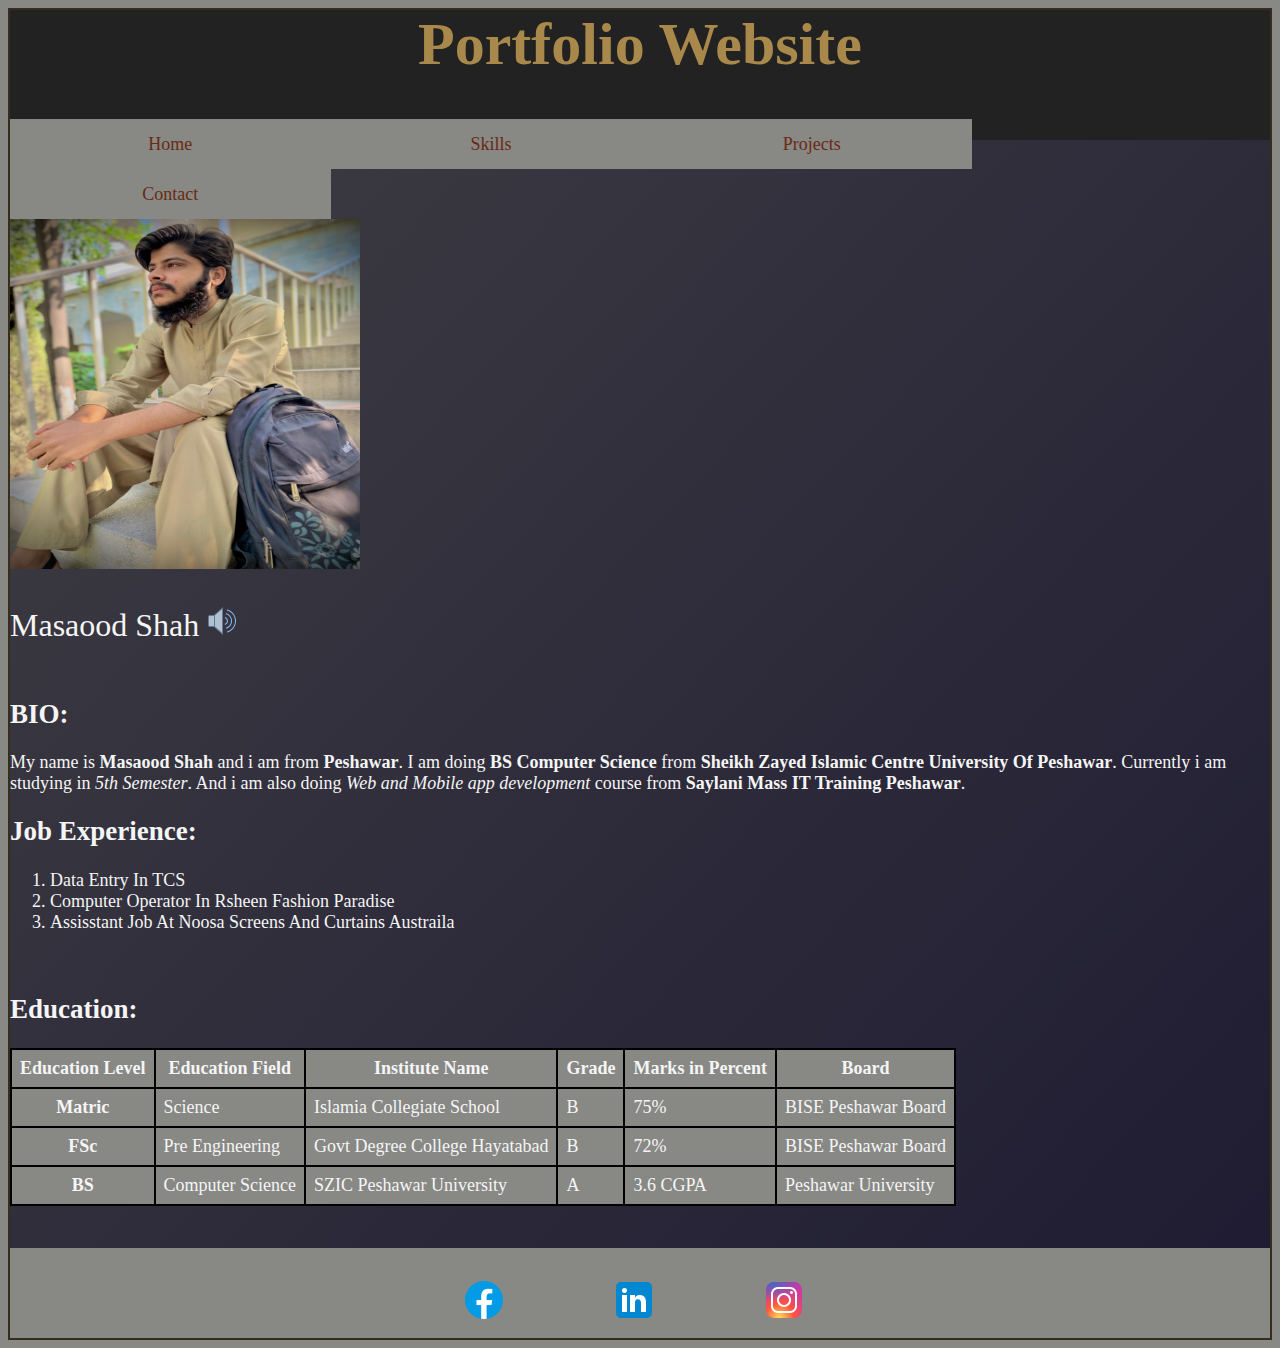
<file: index.html>
<!DOCTYPE html>
<html lang="en">
<head>
    <meta charset="UTF-8">
    <meta name="viewport" content="width=device-width, initial-scale=1.0">
    <title>Home</title>
    <link rel="stylesheet" href="./style.css">
</head>
<body>
    <Div class="wrap">
        <header>
            <h1>Portfolio Website</h1>
            <nav class="hnav">
                <ul>
                    <li><a href="./index.html">Home</a></li>
                    <li><a href="./Skills/index.html">Skills</a></li>
                    <li><a href="./Projects/index.html">Projects</a></li>
                    <li><a href="./Contact/index.html">Contact</a></li>
                </ul>
            </nav>
        </header>
        <section class="sec">
            <article>
                <img src="./Images/bio-img.jpg" alt="Bio Image" width="350" height="350" title="Bio Pic">
                <p id="mp"> Masaood Shah <img id="speaker" src="./Images/speaker-icon-2.png" alt="speaker icon" title="Name Audio"></img></p>
                <script>
                    var audio = new Audio("./Audios/my-name.mp3");
                    function playaudio() {
                        audio.play();
                    }
                    document.getElementById("speaker").addEventListener("click", playaudio);
                </script>
            </article>
            <article>
                <h2>BIO:</h2>
                    <p>My name is <b>Masaood Shah</b> and i am from <b>Peshawar</b>. I am doing <b>BS Computer Science</b> from <b>Sheikh Zayed Islamic Centre University Of Peshawar</b>. Currently i am studying in <i>5th Semester</i>. And i am also doing <i>Web and Mobile app development</i> course from <b>Saylani Mass IT Training Peshawar</b>.</p>
               <h2>Job Experience:</h2>
               <ol>
                    <li>Data Entry In TCS</li>
                    <li>Computer Operator In Rsheen Fashion Paradise</li>
                    <li>Assisstant Job At Noosa Screens And Curtains Austraila</li>
               </ol>
               <br>
               <h2>Education:</h2>
               <table>
                    <tr>
                        <th>Education Level</th>
                        <th>Education Field</th>
                        <th>Institute Name</th>
                        <th>Grade</th>
                        <th>Marks in Percent</th>
                        <th>Board</th>
                    </tr>
                    <tr>
                        <th>Matric</th>
                        <td>Science</td>
                        <td>Islamia Collegiate School</td>
                        <td>B</td>
                        <td>75%</td>
                        <td>BISE Peshawar Board</td>
                    </tr>
                    <tr>
                        <th>FSc</th>
                        <td>Pre Engineering</td>
                        <td>Govt Degree College Hayatabad</td>
                        <td>B</td>
                        <td>72%</td>
                        <td>BISE Peshawar Board</td>
                    </tr>
                    <tr>
                        <th>BS</th>
                        <td>Computer Science</td>
                        <td>SZIC Peshawar University</td>
                        <td>A</td>
                        <td>3.6 CGPA</td>
                        <td>Peshawar University</td>
                    </tr>
                </table>
                <br><br>
            </article>
        </section>
        <footer>
            <nav class="fnav">
                <ul>
                    <li>
                        <a href="https://web.facebook.com/masoud.shah.777" target="_blank"><img src="./Images/facebook-icon.png" alt="Facebook Profile Link" title="Facebook"></a>
                    </li>
                    <li>
                        <a href="https://www.linkedin.com/feed/" target="_blank"><img src="./Images/linkedin-icon.png" alt="Linkedin Profile Link" title="Linkedin"></a>
                    </li>
                    <li>
                        <a href="https://www.instagram.com/masoudshah.777/" target="_blank"><img src="./Images/instagram-icon.png" alt="Instagram Profile Link" title="Instagram"></a>
                    </li>
                </ul>
            </nav>
        </footer>
    </Div>
</body>
</html>
</file>
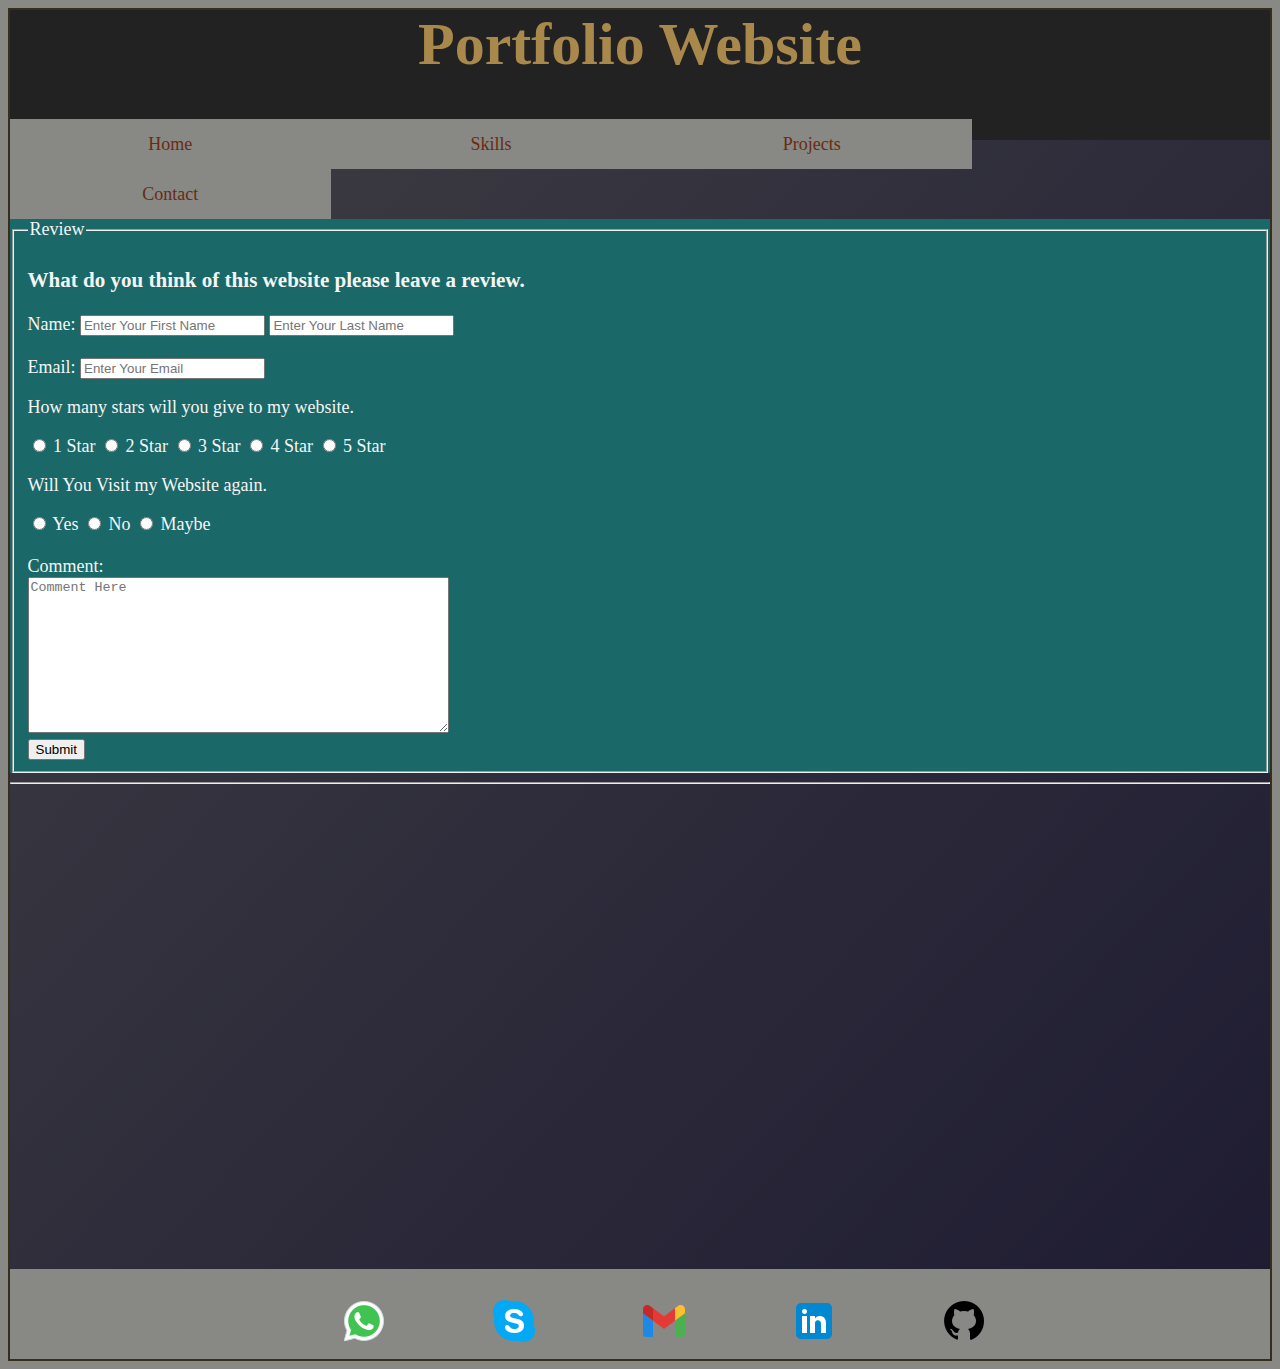
<file: Contact/index.html>
<!DOCTYPE html>
<html lang="en">
<head>
    <meta charset="UTF-8">
    <meta name="viewport" content="width=device-width, initial-scale=1.0">
    <title>Contact</title>
    <link rel="stylesheet" href="./style.css">
</head>
<body>
    <div class="wrap">
        <header>
            <h1>Portfolio Website</h1>
            <nav class="hnav">
                <ul>
                    <li><a href="../index.html">Home</a></li>
                    <li><a href="../Skills/index.html">Skills</a></li>
                    <li><a href="../Projects/index.html">Projects</a></li>
                    <li><a href="./index.html">Contact</a></li>
                </ul>
            </nav>
        </header>
        <section class="sec">
            <article>
                <form>
                    <fieldset>
                        <legend>Review</legend>
                        <h3>What do you think of this website please leave a review.</h3>
                        <label for="name">Name: </label>
                        <input id="name" type="text" name="firstname" placeholder="Enter Your First Name" maxlength="20"> <input id="name" type="text" name="lastname" placeholder="Enter Your Last Name" maxlength="20">
                        <br><br>
                        <label id="email" for="email">Email: </label>
                        <input type="email" name="email" placeholder="Enter Your Email" maxlength="25">
                        <br>
                        <p>How many stars will you give to my website.</p>
                        <input id="1star" type="radio" name="rating" value="1star">
                        <label for="1star">1 Star</label>
                        <input id="2star" type="radio" name="rating" value="2star">
                        <label for="2star">2 Star</label>
                        <input id="3star" type="radio" name="rating" value="3star">
                        <label for="3star">3 Star</label>
                        <input id="4star" type="radio" name="rating" value="4star">
                        <label for="4star">4 Star</label>
                        <input id="5star" type="radio" name="rating" value="5star">
                        <label for="5star">5 Star</label>
    
                        <p>Will You Visit my Website again.</p>
                        <input id="yes" type="radio" name="revisit" value="Yes">
                        <label for="yes">Yes</label>
                        <input id="no" type="radio" name="revisit" value="No">
                        <label for="no">No</label>
                        <input id="maybe" type="radio" name="revisit" value="Maybe">
                        <label for="maybe">Maybe</label>
                        <br><br>
                        <label for="comment">Comment:</label><br>
                        <textarea name="comment" id="comment" cols="50" rows="10" placeholder="Comment Here"></textarea>
                        <br>
                        <input type="submit" name="submit here">
                    </fieldset>
                </form>
                <hr>
                <iframe src="https://tinyurl.com/3pkxnhh4" width="600" height="450" style="border: 5px;" allowfullscreen="" loading="lazy" referrerpolicy="no-referrer-when-downgrade"></iframe>
                <br><br>
            </article>
        </section>
        <footer>
            <nav class="fnav">
                <ul>  
                    <li>
                        <a href="https://wa.me/+923427598803" alt="Whatsapp" target="_blank"><img src="../Images/whatsapp-icon.png" alt="Whatsapp Link" title="Whatsapp"></a>
                    </li>
                    <li>
                        <a href="https://join.skype.com/invite/ygPCgO2ALn3G" target="_blank"><img src="../Images/skype-icon.png" alt="Skype Link" title="Skype"></a>
                    </li>
                    <li>
                        <a href="mailto:masaoodshah803@gmail.com" target="_blank"><img src="../Images/gmail-icon.png" alt="Gmail link" title="Gmail"></a>
                    </li>
                    <li>
                        <a href="https://www.linkedin.com/feed/" target="_blank"><img src="../Images/linkedin-icon.png" alt="Linkedin Link" title="Linkedin"></a>
                    </li>
                    <li>
                        <a href="https://github.com/Masoud803" target="_blank"><img src="../Images/github-icon.png" alt="Github Link" title="Github"></a>
                    </li>
                </ul>
            </nav>
        </footer>
    </div>
</body>
</html>
</file>
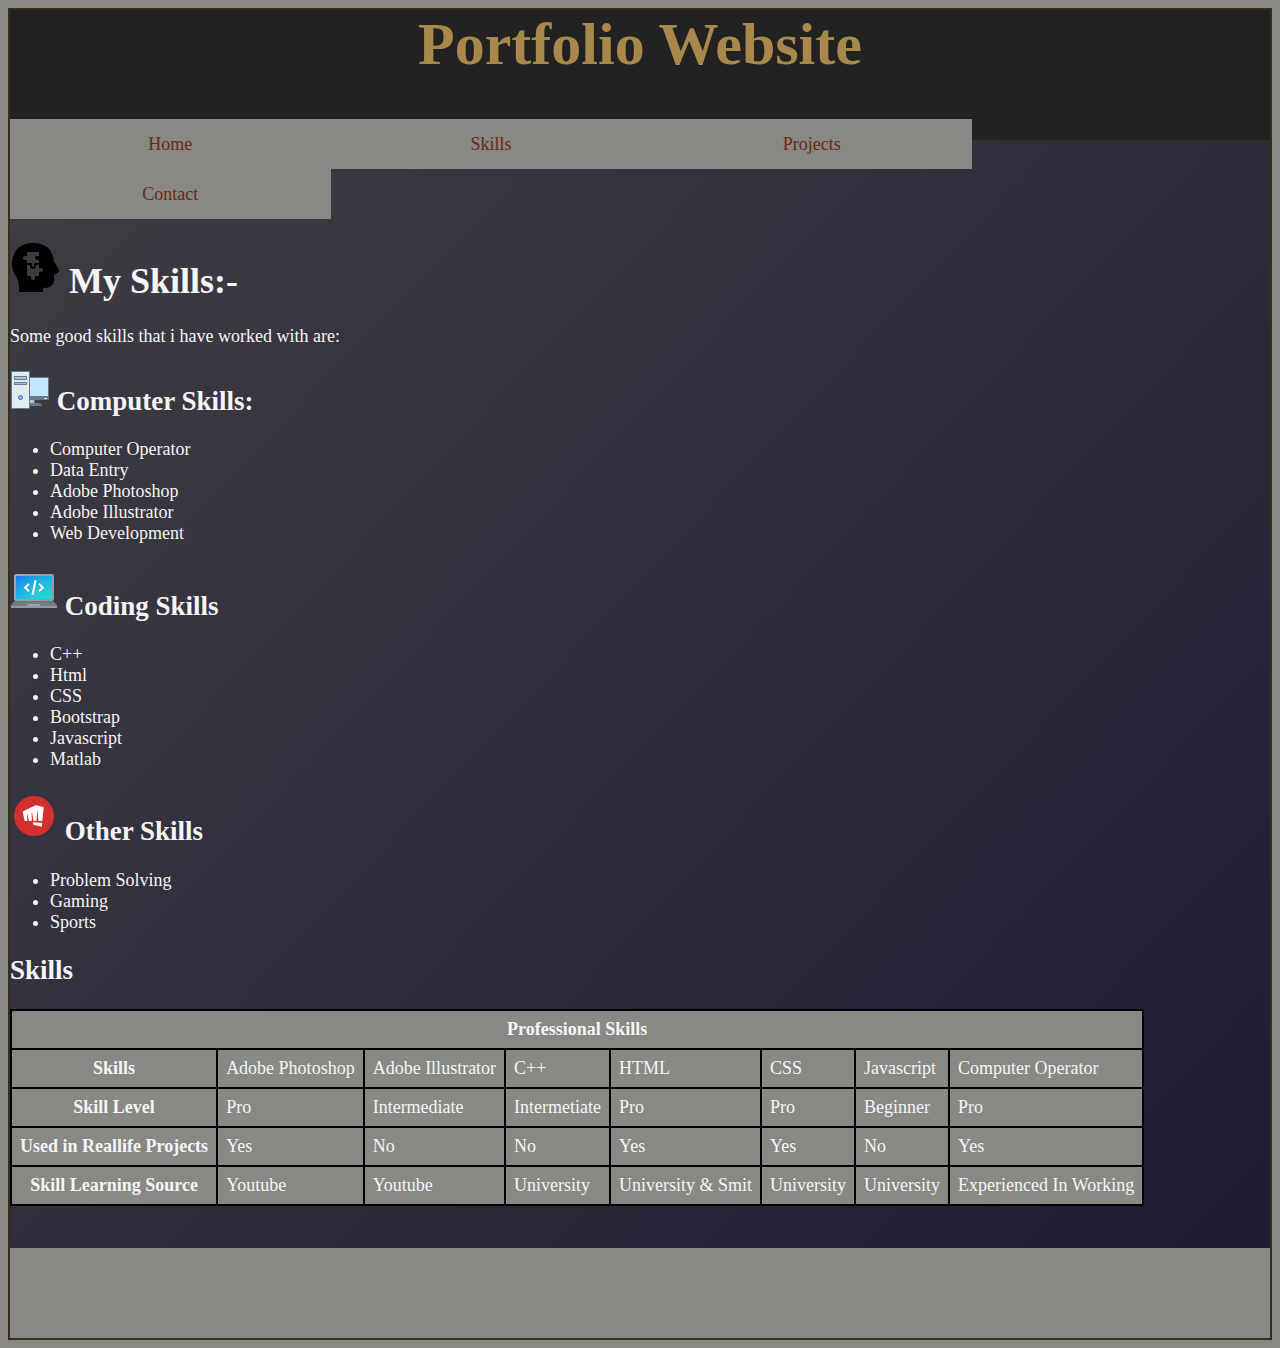
<file: Skills/index.html>
<!DOCTYPE html>
<html lang="en">
<head>
    <meta charset="UTF-8">
    <meta name="viewport" content="width=device-width, initial-scale=1.0">
    <title>Skills</title>
    <link rel="stylesheet" href="./style.css">
</head>
<body>
    <div class="wrap">
        <header>
            <h1>Portfolio Website</h1>
            <nav class="hnav">
                <ul>
                    <li><a href="../index.html">Home</a></li>   
                    <li><a href="./index.html">Skills</a></li>
                    <li><a href="../Projects/index.html">Projects</a></li>
                    <li><a href="../Contact/index.html">Contact</a></li>
                </ul>
            </nav>
        </header>
        <section class="sec">
            <article>
                <h1><img src="../Images/skills-icon.png" alt="Skills"> My Skills:-</h1>
                <p>Some good skills that i have worked with are:</p>
                <h2><img src="../Images/computer-icon.png" alt="Computer"> Computer Skills:</h2>
                <ul>
                    <li>Computer Operator</li>
                    <li>Data Entry</li>
                    <li>Adobe Photoshop</li>
                    <li>Adobe Illustrator</li>
                    <li>Web Development</li>
                </ul>
                <h2><img src="../Images/coding-icon.png" alt="Coding"> Coding Skills</h2>
                <ul>
                    <li>C++</li>
                    <li>Html</li>
                    <li>CSS</li>
                    <li>Bootstrap</li>
                    <li>Javascript</li>
                    <li>Matlab</li>
                </ul>
                <h2><img src="../Images/riot-games-icon.png" alt="Other"> Other Skills</h2>
                <ul>
                    <li>Problem Solving</li>
                    <li>Gaming</li>
                    <li>Sports</li>
                </ul>
                <h2>Skills</h2>
                <table>
                    <tr>
                        <th colspan="8">Professional Skills</th>
                    </tr>
                    <tr>
                        <th>Skills</th>
                        <td>Adobe Photoshop</td>
                        <td>Adobe Illustrator</td>
                        <td>C++</td>
                        <td>HTML</td>
                        <td>CSS</td>
                        <td>Javascript</td>
                        <td>Computer Operator</td>
                    </tr>
                    <tr>
                        <th>Skill Level</th>
                        <td>Pro</td>
                        <td>Intermediate</td>
                        <td>Intermetiate</td>
                        <td>Pro</td>
                        <td>Pro</td>
                        <td>Beginner</td>
                        <td>Pro</td>
                    </tr>
                    <tr>
                        <th>Used in Reallife Projects</th>
                        <td>Yes</td>
                        <td>No</td>
                        <td>No</td>
                        <td>Yes</td>
                        <td>Yes</td>
                        <td>No</td>
                        <td>Yes</td>
                    </tr>
                    <tr>
                        <th>Skill Learning Source</th>
                        <td>Youtube</td>
                        <td>Youtube</td>
                        <td>University</td>
                        <td>University & Smit</td>
                        <td>University</td>
                        <td>University</td>
                        <td>Experienced In Working</td>
                    </tr>
                </table>
                <br><br>
            </article>
        </section>
        <footer>
            <nav class="fnav">
                <!-- <ul>
                    <li>&copy; Masaood Shah</li>
                    <li><a href="mailto:masaoodshah803@gmail.com" target="_blank">Gmail</a></li>
                </ul> -->
            </nav>
        </footer>
    </div>
</body>
</html>
</file>
<file: style.css>
header, section, footer, article, nav{
    display: block;
}
body{
    font-size: large;
    color: rgb(3, 3, 3);
    background-color: #888885;
    font-family: Georgia, 'Times New Roman', Times, serif;
}
.wrap{
    color: #f5f5f5;
    width: auto;
    height: auto;
    background-image: linear-gradient(to bottom right, #403F44, #1E1B32);
    border: 2px solid #362d1c;
}
header{
    width: auto;
    height: 130px;
    background-color: #222222;
}
.hnav{
    width: auto;
    height: 50px;
}
.hnav ul{
    padding: 0px;
    margin: 0px;
    list-style: none;
}
.hnav li{
    background-color: #888885;
    font-size: large;
    text-align: center;
    float: left;
    line-height: 50px;
    width: 320.7px;
}
.hnav a{
    color: #692b12;
    text-decoration: none;
}
.hnav a:hover{
    background-color: #6b1818;
    color: #e7d884;
    display: block;
}
header h1{
    color: #a8884b;
    text-align: center;
    font-size: 60px;
    border: none;
    margin-top: 0%;
}
footer{
    clear: both;
    width: auto;
    height: 70px;
    background-color: #888885;
    padding: 10px 10px 10px 450px;
}
.fnav{
    width: auto;
    height: 60px;
}
.fnav ul{
    padding: 0px;
    list-style: none;
}
.fnav li{
    font-size: larger;
    float: left;
    width: 150px;
    line-height: 50px;
}
/* .fnav a{
    color: #030000;
    text-decoration: none;
}
.fnav a:hover, nav a.current{
    color: #f30f0f;
} */
section.sec{
    float:left;
    width: 100% ;
}
article{
    clear: both;
    overflow: auto;
    width: 100%;
}
table,tr,th,td{
    padding: 8px;
    border: 2px solid #000000;
    border-collapse: collapse;
    background-color: #888885;
}
 /* Section Artical 1 Paragraph */
#mp{
    font-size:xx-large;
    font-weight: 1100px;
}
</file>
<file: Contact/style.css>
header, section, footer, article, nav{
    display: block;
}
body{
    font-size: large;
    color: rgb(3, 3, 3);
    background-color: #888885;
    font-family: Georgia, 'Times New Roman', Times, serif;
}
.wrap{
    color: #f5f5f5;
    width: auto;
    height: auto;
    background-image: linear-gradient(to bottom right, #403F44, #1E1B32);
    border: 2px solid #362d1c;
}
header{
    width: auto;
    height: 130px;
    background-color: #222222;
}
.hnav{
    width: auto;
    height: 50px;
}
.hnav ul{
    padding: 0px;
    margin: 0px;
    list-style: none;
}
.hnav li{
    background-color: #888885;
    font-size: large;
    text-align: center;
    float: left;
    line-height: 50px;
    width: 320.7px;
}
.hnav a{
    color: #692b12;
    text-decoration: none;
}
.hnav a:hover{
    background-color: #6b1818;
    color: #e7d884;
    display: block;
}
header h1{
    color: #a8884b;
    text-align: center;
    font-size: 60px;
    border: none;
    margin-top: 0%;
}
footer{
    clear: both;
    width: auto;
    height: 70px;
    background-color: #888885;
    padding: 10px 10px 10px 330px;
}
.fnav{
    width: auto;
    height: 60px;
}
.fnav ul{
    padding: 0px;
    list-style: none;
}
.fnav li{
    font-size: larger;
    float: left;
    width: 150px;
    line-height: 50px;
}
/* .fnav a{
    color: #030000;
    text-decoration: none;
}
.fnav a:hover, nav a.current{
    color: #f30f0f;
} */
section.sec{
    float:left;
    width: 100% ;
}
article{
    clear: both;
    overflow: auto;
    width: 100%;
}
table,tr,th,td{
    padding: 8px;
    border: 2px solid #000000;
    border-collapse: collapse;
    background-color: #888885;
}
form{
    background-color: #1a6868;
}
</file>
<file: Skills/style.css>
header, section, footer, article, nav{
    display: block;
}
body{
    font-size: large;
    color: rgb(3, 3, 3);
    background-color: #888885;
    font-family: Georgia, 'Times New Roman', Times, serif;
}
.wrap{
    color: #f5f5f5;
    width: auto;
    height: auto;
    background-image: linear-gradient(to bottom right, #403F44, #1E1B32);
    border: 2px solid #362d1c;
}
header{
    width: auto;
    height: 130px;
    background-color: #222222;
}
.hnav{
    width: auto;
    height: 50px;
}
.hnav ul{
    padding: 0px;
    margin: 0px;
    list-style: none;
}
.hnav li{
    background-color: #888885;
    font-size: large;
    text-align: center;
    float: left;
    line-height: 50px;
    width: 320.7px;
}
.hnav a{
    color: #692b12;
    text-decoration: none;
}
.hnav a:hover{
    background-color: #6b1818;
    color: #e7d884;
    display: block;
}
header h1{
    color: #a8884b;
    text-align: center;
    font-size: 60px;
    border: none;
    margin-top: 0%;
}
footer{
    clear: both;
    width: auto;
    height: 70px;
    background-color: #888885;
    padding: 10px 10px 10px 450px;
}
.fnav{
    width: auto;
    height: 60px;
}
.fnav ul{
    padding: 0px;
    list-style: none;
}
.fnav li{
    font-size: larger;
    float: left;
    width: 150px;
    line-height: 50px;
}
/* .fnav a{
    color: #030000;
    text-decoration: none;
}
.fnav a:hover, nav a.current{
    color: #f30f0f;
} */
section.sec{
    float:left;
    width: 100% ;
}
article{
    clear: both;
    overflow: auto;
    width: 100%;
}
table,tr,th,td{
    padding: 8px;
    border: 2px solid #000000;
    border-collapse: collapse;
    background-color: #888885;
}
</file>
